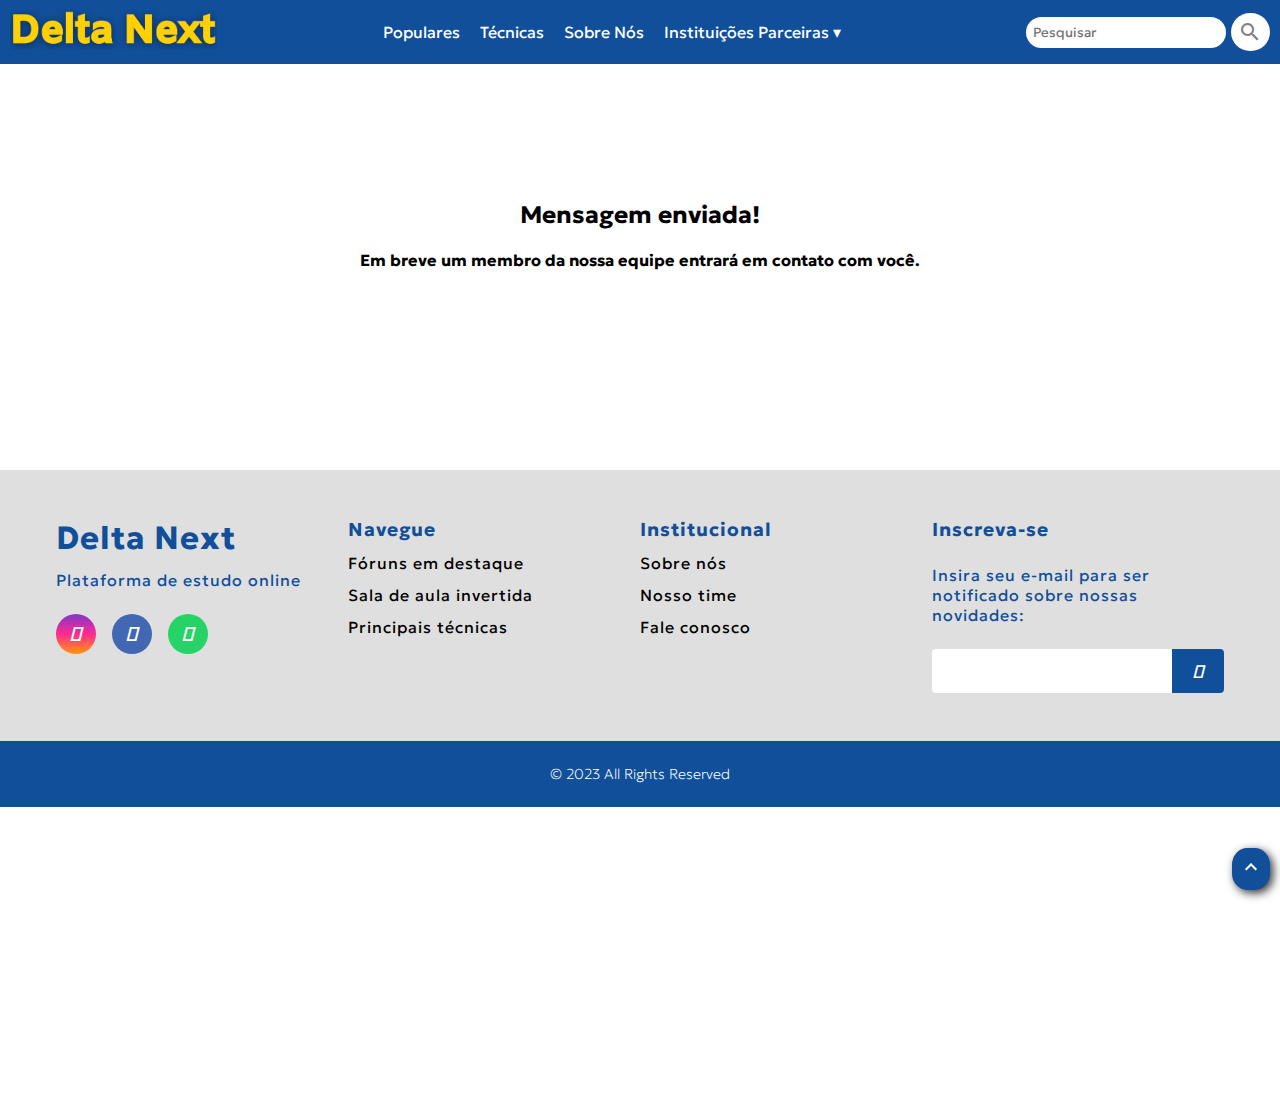
<file: faleconosco-enviado.html>
<!DOCTYPE html>
<html lang="pt-br">

    <head>
        <meta charset="UTF-8">
        <meta http-equiv="X-UA-Compatible" content="IE=edge">
        <meta name="viewport" content="width=device-width, initial-scale= 1.0">
        <!--conexao com o css externo-->
        <link href="style.css" rel="stylesheet">
        <!--conexao do bootstrap-->
        <link href="https://cdn.jsdelivr.net/npm/bootstrap@5.3.0-alpha3/dist/css/bootstrap.min.css" rel="stylesheet"
            integrity="sha384-KK94CHFLLe+nY2dmCWGMq91rCGa5gtU4mk92HdvYe+M/SXH301p5ILy+dN9+nJOZ" crossorigin="anonymous">
        <script src="https://cdn.jsdelivr.net/npm/bootstrap@5.3.0-alpha3/dist/js/bootstrap.bundle.min.js"
            integrity="sha384-ENjdO4Dr2bkBIFxQpeoTz1HIcje39Wm4jDKdf19U8gI4ddQ3GYNS7NTKfAdVQSZe"
            crossorigin="anonymous"></script>
        <!--conexao do google fonts-->
        <link rel="preconnect" href="https://fonts.googleapis.com">
        <link rel="preconnect" href="https://fonts.gstatic.com" crossorigin>
        <link href="https://fonts.googleapis.com/css2?family=Poppins:wght@300&display=swap" rel="stylesheet">
        <link rel="stylesheet" href="https://fonts.googleapis.com/css?family=Material+Icons">
        <link rel="stylesheet" href="https://fonts.googleapis.com/css2?family=Material+Symbols+Outlined:opsz,wght,FILL,GRAD@48,400,0,0" />

        <link rel="preconnect" href="https://fonts.googleapis.com">
        <link rel="preconnect" href="https://fonts.gstatic.com" crossorigin>
        <link href="https://fonts.googleapis.com/css2?family=Geologica:wght@700&display=swap" rel="stylesheet">

        <link href="https://fonts.googleapis.com/css2?family=Geologica:wght@200&display=swap" rel="stylesheet">
        <!--logo icon do site-->
        <link rel="icon" href="imagens/favicon.ico" type="image/x-icon">

        <link rel="stylesheet" href="https://cdnjs.cloudflare.com/ajax/libs/font-awesome/5.15.2/css/all.min.css"/>
        <meta name="viewport" content="width=device-width, initial-scale=1.0">

        <!--footer-->
        <link rel="stylesheet" href="https://cdnjs.cloudflare.com/ajax/libs/font-awesome/6.4.0/css/all.min.css" integrity="sha512-iecdLmaskl7CVkqkXNQ/ZH/XLlvWZOJyj7Yy7tcenmpD1ypASozpmT/E0iPtmFIB46ZmdtAc9eNBvH0H/ZpiBw==" crossorigin="anonymous" referrerpolicy="no-referrer" />

        <title>Deltanext | Fale Conosco</title>
    </head>

    <body style="font-family: 'Poppins', serif; min-height: 100vh; min-width: 100%;">

        <header> 
            <!--navbar-->
            <nav>
                <a href="index.html">
                    <div class="logo">
                        <img src="imagens/logodeltanext.png" alt="Logomarca do Delta Next">
                    </div>
                </a>

                <ul class="navigation">
                    <li><a href="index.html#destaque-cursos">Populares</a></li>
                    <li><a href="index.html#todos-os-metodos">Técnicas</a></li>
                    <li><a href="index.html#sobre-nos">Sobre Nós</a></li>
                    <li class="dropdown">
                        <a href="#">Instituições Parceiras &#9662;</a>
                        <ul class="dropdown-content">
                            <li><a href="#">Unipê</a></li>
                            <li><a href="#">Uniesp</a></li>
                            <li><a href="#">Estácio</a></li>
                        </ul>
                    </li>
                </ul>

                <div class="search">
                    <input type="text" placeholder="Pesquisar">
                    <button type="submit"><span class="material-icons">search</span></button>
                </div>
            </nav>
        </header>

        <div id="faleconosco-enviado">
            <h2>Mensagem enviada!</h2><br>
            <h4>Em breve um membro da nossa equipe entrará em contato com você.</h4>
        </div>

        <!--vlibras-->
        <div vw class="enabled">
            <div vw-access-button class="active"></div>
            <div vw-plugin-wrapper>
                <div class="vw-plugin-top-wrapper"></div>
            </div>
        </div>
        <script src="https://vlibras.gov.br/app/vlibras-plugin.js"></script>
        <script>
            new window.VLibras.Widget('https://vlibras.gov.br/app');
        </script>

        <!--rodape-->
        <footer>
            <div id="footer_content">
                <div id="footer_contacts">
                    <h1>Delta Next</h1>
                    <p>
                        Plataforma de estudo online
                    </p>
                    <div id="footer_social_media">
                        <a href="https://www.instagram.com/" target="_blank" class="footer-link" id="instagram">
                            <i class="fa-brands fa-instagram"></i>
                        </a>
                        <a href="https://pt-br.facebook.com/" target="_blank" class="footer-link" id="facebook">
                            <i class="fa-brands fa-facebook-f"></i>
                        </a>
                        <a href="https://www.whatsapp.com/?lang=pt_br" target="_blank" class="footer-link" id="whatsapp">
                            <i class="fa-brands fa-whatsapp"></i>
                        </a>
                    </div>
                </div>
                <ul class="footer-list">
                    <li><h3>Navegue</h3></li>
                    <li><a href="index.html#destaque-cursos" class="footer-link">Fóruns em destaque</a></li>
                    <li><a href="index.html#segundo-paragrafo" class="footer-link">Sala de aula invertida</a></li>
                    <li><a href="index.html#todos-os-metodos" class="footer-link">Principais técnicas</a></li>
                </ul>
                <ul class="footer-list">
                    <li><h3>Institucional</h3></li>
                    <li><a href="index.html#sobre-nos" class="footer-link">Sobre nós</a></li>
                    <li><a href="index.html#nosso-time" class="footer-link">Nosso time</a></li>
                    <li><a href="faleconosco.html" target="_blank" class="footer-link">Fale conosco</a></li>
                </ul>
                <div id="footer_subscribe">
                    <h3>Inscreva-se</h3>
                    <p>
                        Insira seu e-mail para ser notificado sobre nossas novidades:
                    </p>
                    <div id="input_group">
                        <input type="email" id="email">
                        <button>
                            <i class="fa-regular fa-envelope"></i>
                        </button>
                    </div>
                </div>
            </div>

            <!--botao de topo da pagina-->
            <a id="link-botao-topo" href="#"><span class="material-symbols-outlined">keyboard_arrow_up</span></a>

            <div id="footer_copyright">
            &#169
            2023 All Rights Reserved
            </div>
        </footer>

    </body>
</html>
</file>
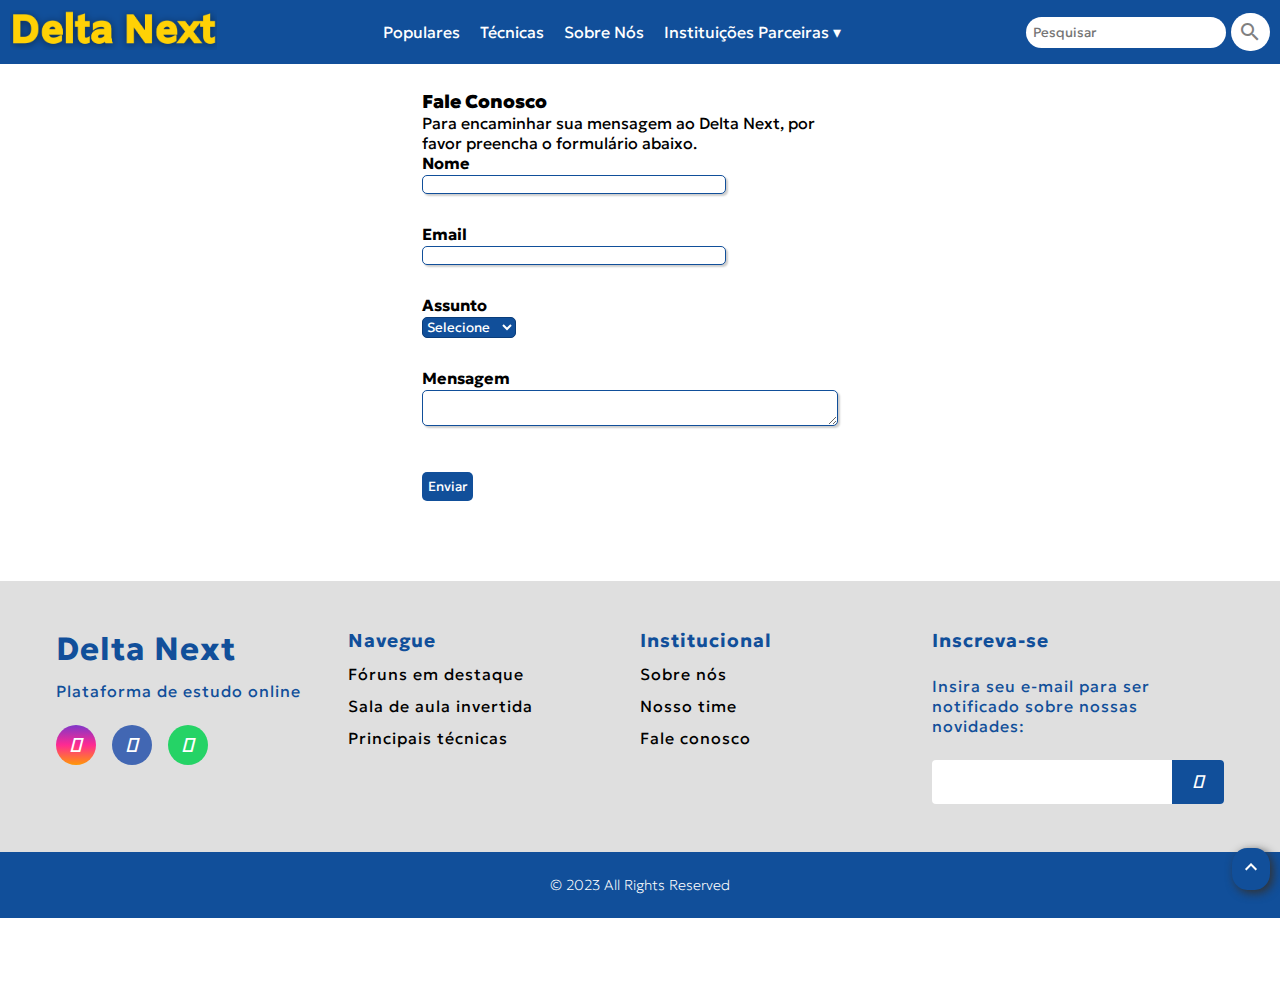
<file: faleconosco.html>
<!DOCTYPE html>
<html lang="pt-br">

    <head>
        <meta charset="UTF-8">
        <meta http-equiv="X-UA-Compatible" content="IE=edge">
        <meta name="viewport" content="width=device-width, initial-scale= 1.0">
        <!--conexao com o css externo-->
        <link href="style.css" rel="stylesheet">
        <!--conexao do bootstrap-->
        <link href="https://cdn.jsdelivr.net/npm/bootstrap@5.3.0-alpha3/dist/css/bootstrap.min.css" rel="stylesheet"
            integrity="sha384-KK94CHFLLe+nY2dmCWGMq91rCGa5gtU4mk92HdvYe+M/SXH301p5ILy+dN9+nJOZ" crossorigin="anonymous">
        <script src="https://cdn.jsdelivr.net/npm/bootstrap@5.3.0-alpha3/dist/js/bootstrap.bundle.min.js"
            integrity="sha384-ENjdO4Dr2bkBIFxQpeoTz1HIcje39Wm4jDKdf19U8gI4ddQ3GYNS7NTKfAdVQSZe"
            crossorigin="anonymous"></script>
        <!--conexao do google fonts-->
        <link rel="preconnect" href="https://fonts.googleapis.com">
        <link rel="preconnect" href="https://fonts.gstatic.com" crossorigin>
        <link href="https://fonts.googleapis.com/css2?family=Poppins:wght@300&display=swap" rel="stylesheet">
        <link rel="stylesheet" href="https://fonts.googleapis.com/css?family=Material+Icons">
        <link rel="stylesheet" href="https://fonts.googleapis.com/css2?family=Material+Symbols+Outlined:opsz,wght,FILL,GRAD@48,400,0,0" />

        <link rel="preconnect" href="https://fonts.googleapis.com">
        <link rel="preconnect" href="https://fonts.gstatic.com" crossorigin>
        <link href="https://fonts.googleapis.com/css2?family=Geologica:wght@700&display=swap" rel="stylesheet">

        <link href="https://fonts.googleapis.com/css2?family=Geologica:wght@200&display=swap" rel="stylesheet">
        <!--logo icon do site-->
        <link rel="icon" href="imagens/favicon.ico" type="image/x-icon">

        <link rel="stylesheet" href="https://cdnjs.cloudflare.com/ajax/libs/font-awesome/5.15.2/css/all.min.css"/>
        <meta name="viewport" content="width=device-width, initial-scale=1.0">

        <!--footer-->
        <link rel="stylesheet" href="https://cdnjs.cloudflare.com/ajax/libs/font-awesome/6.4.0/css/all.min.css" integrity="sha512-iecdLmaskl7CVkqkXNQ/ZH/XLlvWZOJyj7Yy7tcenmpD1ypASozpmT/E0iPtmFIB46ZmdtAc9eNBvH0H/ZpiBw==" crossorigin="anonymous" referrerpolicy="no-referrer" />

        <title>Deltanext | Fale Conosco</title>
    </head>

    <body style="font-family: 'Poppins', serif; min-height: 100vh; min-width: 100%;">
        
        <header> 
            <!--navbar-->
            <nav>
                <a href="index.html">
                    <div class="logo">
                        <img src="imagens/logodeltanext.png" alt="Logomarca do Delta Next">
                    </div>
                </a>
            
                <ul class="navigation">
                    <li><a href="index.html#destaque-cursos">Populares</a></li>
                    <li><a href="index.html#todos-os-metodos">Técnicas</a></li>
                    <li><a href="index.html#sobre-nos">Sobre Nós</a></li>
                    <li class="dropdown">
                        <a href="#">Instituições Parceiras &#9662;</a>
                        <ul class="dropdown-content">
                            <li><a href="#">Unipê</a></li>
                            <li><a href="#">Uniesp</a></li>
                            <li><a href="#">Estácio</a></li>
                        </ul>
                    </li>
                </ul>
            
                <div class="search">
                    <input type="text" placeholder="Pesquisar">
                    <button type="submit"><span class="material-icons">search</span></button>
                </div>
            </nav>
        </header>

        <div>
            <form id="form-faleconosco" method="get" action="faleconosco-enviado.html">
                <h3><b>Fale Conosco</b></h3>
                <p>
                    Para encaminhar sua mensagem ao Delta Next, por favor preencha o formulário abaixo.
                </p>
                
                <div class="campo-faleconosco">
                    <label><strong>Nome</strong></label>
                    <input type="text" name="nome" required>
                </div>
                
                <div class="campo-faleconosco">
                    <label><strong>Email</strong></label>
                    <input type="email" name="email" required>
                </div>
                
                <div class="campo-faleconosco">
                    <label><strong>Assunto</strong></label>
                    <select name="select">
                        <option selected disabled value="">Selecione</option>
                        <option value="valor1">Elogio</option>
                        <option value="valor2">Crítica</option>
                        <option value="valor3">Sugestão</option>
                        <option value="valor4">Dúvida</option>
                        <option value="valor5">Certificado</option>
                    </select>
                </div>
                
                <div class="campo-faleconosco">
                    <label><strong>Mensagem</strong></label>
                    <textarea name="mensagem" id="mensagem-faleconosco" required></textarea>
                </div>
                <button id="botao-faleconosco" type="submit">Enviar</button>
            </form>
        </div>
    
        <!--vlibras-->
        <div vw class="enabled">
            <div vw-access-button class="active"></div>
            <div vw-plugin-wrapper>
                <div class="vw-plugin-top-wrapper"></div>
            </div>
        </div>
        <script src="https://vlibras.gov.br/app/vlibras-plugin.js"></script>
        <script>
            new window.VLibras.Widget('https://vlibras.gov.br/app');
        </script>
        
        <!--rodape-->
        <footer>
            <div id="footer_content">
                <div id="footer_contacts">
                    <h1>Delta Next</h1>
                    <p>
                        Plataforma de estudo online
                    </p>
                    <div id="footer_social_media">
                        <a href="https://www.instagram.com/" target="_blank" class="footer-link" id="instagram">
                            <i class="fa-brands fa-instagram"></i>
                        </a>
                        <a href="https://pt-br.facebook.com/" target="_blank" class="footer-link" id="facebook">
                            <i class="fa-brands fa-facebook-f"></i>
                        </a>
                        <a href="https://www.whatsapp.com/?lang=pt_br" target="_blank" class="footer-link" id="whatsapp">
                            <i class="fa-brands fa-whatsapp"></i>
                        </a>
                    </div>
                </div>
                <ul class="footer-list">
                    <li><h3>Navegue</h3></li>
                    <li><a href="index.html#destaque-cursos" class="footer-link">Fóruns em destaque</a></li>
                    <li><a href="index.html#segundo-paragrafo" class="footer-link">Sala de aula invertida</a></li>
                    <li><a href="index.html#todos-os-metodos" class="footer-link">Principais técnicas</a></li>
                </ul>
                <ul class="footer-list">
                    <li><h3>Institucional</h3></li>
                    <li><a href="index.html#sobre-nos" class="footer-link">Sobre nós</a></li>
                    <li><a href="index.html#nosso-time" class="footer-link">Nosso time</a></li>
                    <li><a href="faleconosco.html" class="footer-link">Fale conosco</a></li>
                </ul>
                <div id="footer_subscribe">
                    <h3>Inscreva-se</h3>
                    <p>
                        Insira seu e-mail para ser notificado sobre nossas novidades:
                    </p>
                    <div id="input_group">
                        <input type="email" id="email">
                        <button>
                            <i class="fa-regular fa-envelope"></i>
                        </button>
                    </div>
                </div>
            </div>
            
            <!--botao de topo da pagina-->
            <a id="link-botao-topo" href="#"><span class="material-symbols-outlined">keyboard_arrow_up</span></a>
            
            <div id="footer_copyright">
            &#169
            2023 All Rights Reserved
            </div>
        </footer>
        
    </body>
</html>
</file>
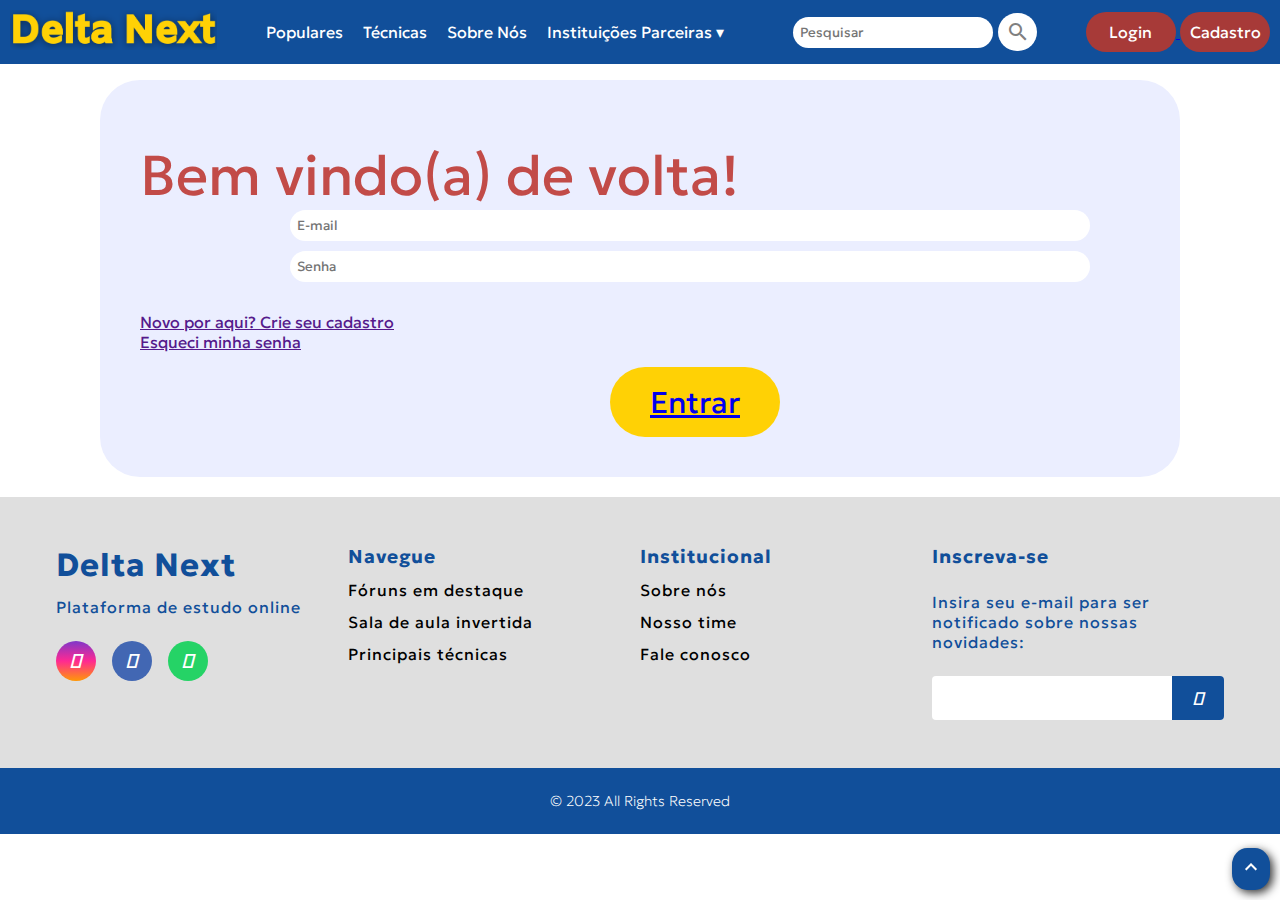
<file: login.html>
<!DOCTYPE html>
<html lang="pt-br">

    <head>
        <meta charset="UTF-8">
        <meta http-equiv="X-UA-Compatible" content="IE=edge">
        <meta name="viewport" content="width=device-width, initial-scale= 1.0">
        <!--conexao com o css externo-->
        <link href="style.css" rel="stylesheet">
        <!--conexao do bootstrap-->
        <link href="https://cdn.jsdelivr.net/npm/bootstrap@5.3.0-alpha3/dist/css/bootstrap.min.css" rel="stylesheet"
            integrity="sha384-KK94CHFLLe+nY2dmCWGMq91rCGa5gtU4mk92HdvYe+M/SXH301p5ILy+dN9+nJOZ" crossorigin="anonymous">
        <script src="https://cdn.jsdelivr.net/npm/bootstrap@5.3.0-alpha3/dist/js/bootstrap.bundle.min.js"
            integrity="sha384-ENjdO4Dr2bkBIFxQpeoTz1HIcje39Wm4jDKdf19U8gI4ddQ3GYNS7NTKfAdVQSZe"
            crossorigin="anonymous"></script>
        <!--conexao do google fonts-->
        <link rel="preconnect" href="https://fonts.googleapis.com">
        <link rel="preconnect" href="https://fonts.gstatic.com" crossorigin>
        <link href="https://fonts.googleapis.com/css2?family=Lato:wght@700&display=swap" rel="stylesheet">

        <link rel="preconnect" href="https://fonts.googleapis.com">
        <link rel="preconnect" href="https://fonts.gstatic.com" crossorigin>
        <link href="https://fonts.googleapis.com/css2?family=Poppins:wght@300&display=swap" rel="stylesheet">
        <link rel="stylesheet" href="https://fonts.googleapis.com/css?family=Material+Icons">
        <link rel="stylesheet"
            href="https://fonts.googleapis.com/css2?family=Material+Symbols+Outlined:opsz,wght,FILL,GRAD@48,400,0,0" />

        <link rel="preconnect" href="https://fonts.googleapis.com">
        <link rel="preconnect" href="https://fonts.gstatic.com" crossorigin>
        <link href="https://fonts.googleapis.com/css2?family=Geologica:wght@700&display=swap" rel="stylesheet">

        <link href="https://fonts.googleapis.com/css2?family=Geologica:wght@200&display=swap" rel="stylesheet">
        <!--logo icon do site-->
        <link rel="icon" href="imagens/favicon.ico" type="image/x-icon">

        <link rel="stylesheet" href="https://cdnjs.cloudflare.com/ajax/libs/font-awesome/5.15.2/css/all.min.css" />
        <meta name="viewport" content="width=device-width, initial-scale=1.0">

        <!--footer-->
        <link rel="stylesheet" href="https://cdnjs.cloudflare.com/ajax/libs/font-awesome/6.4.0/css/all.min.css"
            integrity="sha512-iecdLmaskl7CVkqkXNQ/ZH/XLlvWZOJyj7Yy7tcenmpD1ypASozpmT/E0iPtmFIB46ZmdtAc9eNBvH0H/ZpiBw=="
            crossorigin="anonymous" referrerpolicy="no-referrer" />

        <title>Deltanext | Login</title>
    </head>

        <header>
            <!--navbar-->
            <nav>
                <a href="index.html">
                    <div class="logo">
                        <img src="imagens/logodeltanext.png" alt="Logomarca do Delta Next">
                    </div>
                </a>

                <ul class="navigation">
                    <li><a href="#destaque-cursos">Populares</a></li>
                    <li><a href="#todos-os-metodos">Técnicas</a></li>
                    <li><a href="index.html#sobre-nos">Sobre Nós</a></li>
                    <li class="dropdown">
                        <a href="#">Instituições Parceiras &#9662;</a>
                        <ul class="dropdown-content">
                            <li><a href="#">Unipê</a></li>
                            <li><a href="#">Uniesp</a></li>
                            <li><a href="#">Estácio</a></li>
                        </ul>
                    </li>
                </ul>

                <div class="search">
                    <input type="text" placeholder="Pesquisar">
                    <button type="submit"><span class="material-icons">search</span></button>
                </div>
                <div class="buttons">
                    <a href="login.html"><button>Login</button> </a> 
                    <a href="novasessao.html"><button>Cadastro</button></a>
                </div>
            </nav>
        </header>

        <br>
        <div class="bloco-login">
            <br>
            <p class="boas-vindas">Bem vindo(a) de volta!</p>
            <input type="email" class="email"  id="exampleDropdownFormEmail1"  placeholder="E-mail">
                
            <div class="mb-3">
                <input type="password" class="senha" id="exampleDropdownFormPassword1" placeholder="Senha">
            </div>
            <div class="esqueci-a-senha">
                <a href><p>Novo por aqui? Crie seu cadastro</p></a>
                <a href><p>Esqueci minha senha</p></a>
            </div>
            <button type="submit" class="botao-submit"><a href="perfil-usuario.html">Entrar</a></button>
        </div>

        <!--vlibras-->
        <div vw class="enabled">
            <div vw-access-button class="active"></div>
            <div vw-plugin-wrapper>
                <div class="vw-plugin-top-wrapper"></div>
            </div>
        </div>
        <script src="https://vlibras.gov.br/app/vlibras-plugin.js"></script>
        <script>
            new window.VLibras.Widget('https://vlibras.gov.br/app');
        </script>

        <br>
    
        <!--rodape-->
        <footer>
            <div id="footer_content">
                <div id="footer_contacts">
                    <h1>Delta Next</h1>
                    <p>
                        Plataforma de estudo online
                    </p>
                    <div id="footer_social_media">
                        <a href="https://www.instagram.com/" target="_blank" class="footer-link" id="instagram">
                            <i class="fa-brands fa-instagram"></i>
                        </a>
                        <a href="https://pt-br.facebook.com/" target="_blank" class="footer-link" id="facebook">
                            <i class="fa-brands fa-facebook-f"></i>
                        </a>
                        <a href="https://www.whatsapp.com/?lang=pt_br" target="_blank" class="footer-link" id="whatsapp">
                            <i class="fa-brands fa-whatsapp"></i>
                        </a>
                    </div>
                </div>
                <ul class="footer-list">
                    <li>
                        <h3>Navegue</h3>
                    </li>
                    <li><a href="#destaque-cursos" class="footer-link">Fóruns em destaque</a></li>
                    <li><a href="index.html#segundo-paragrafo" class="footer-link">Sala de aula invertida</a></li>
                    <li><a href="#todos-os-metodos" class="footer-link">Principais técnicas</a></li>
                </ul>
                <ul class="footer-list">
                    <li>
                        <h3>Institucional</h3>
                    </li>
                    <li><a href="index.html#sobre-nos" class="footer-link">Sobre nós</a></li>
                    <li><a href="index.html#nosso-time" class="footer-link">Nosso time</a></li>
                    <li><a href="faleconosco.html" target="_blank" class="footer-link">Fale conosco</a></li>
                </ul>
                <div id="footer_subscribe">
                    <h3>Inscreva-se</h3>
                    <p>
                        Insira seu e-mail para ser notificado sobre nossas novidades:
                    </p>
                    <div id="input_group">
                        <input type="email" id="email">
                        <button>
                            <i class="fa-regular fa-envelope"></i>
                        </button>
                    </div>
                </div>
            </div>

            <!--botao de topo da pagina-->
            <a id="link-botao-topo" href="#"><span class="material-symbols-outlined">keyboard_arrow_up</span></a>

            <div id="footer_copyright">
                &#169
                2023 All Rights Reserved
            </div>
        </footer>

    </body>
</html>
</file>
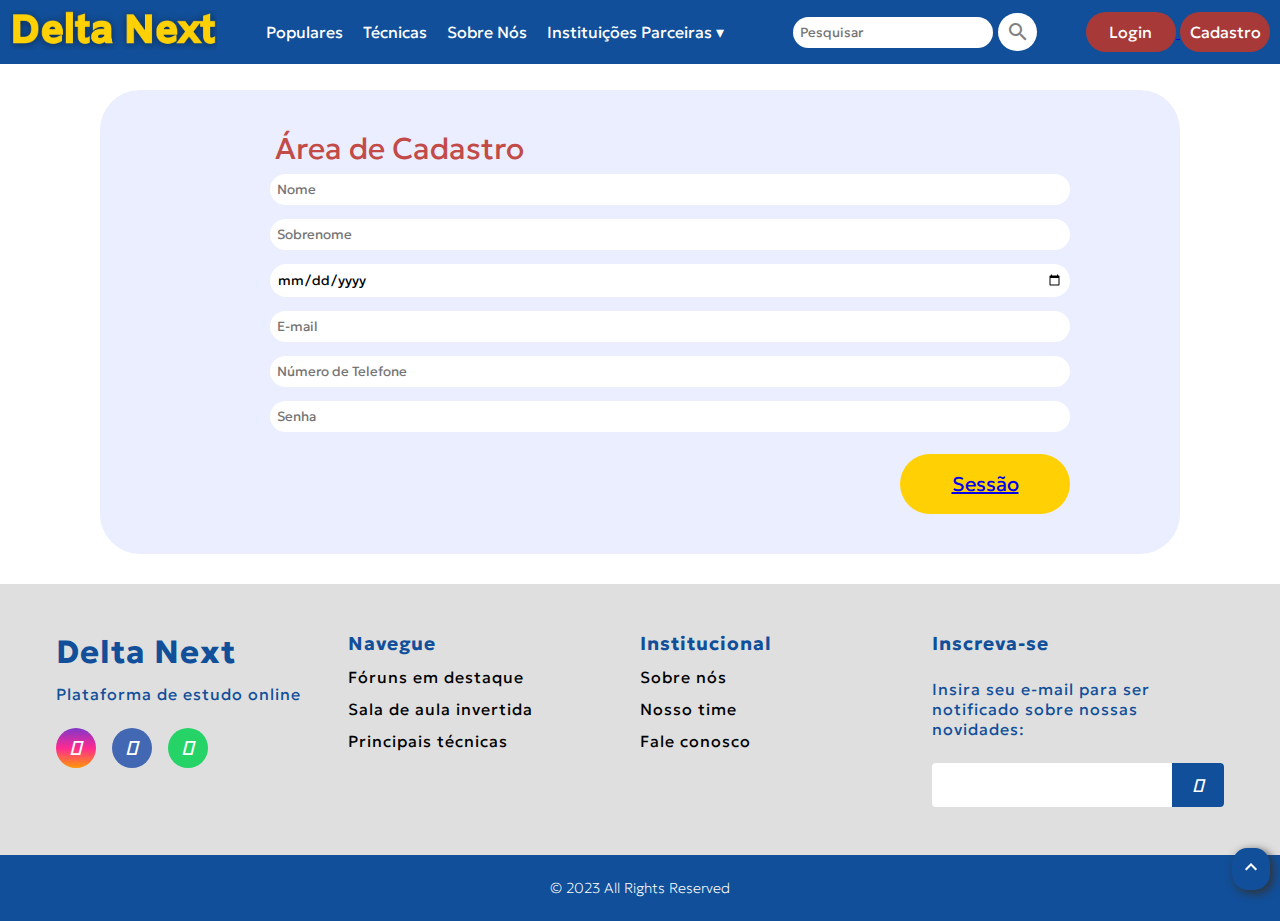
<file: novasessao.html>
<!DOCTYPE html>
<html lang="pt-br">

    <head>
        <meta charset="UTF-8">
        <meta http-equiv="X-UA-Compatible" content="IE=edge">
        <meta name="viewport" content="width=device-width, initial-scale= 1.0">
        <!--conexao com o css externo-->
        <link href="style.css" rel="stylesheet">
        <!--conexao do bootstrap-->
        <link href="https://cdn.jsdelivr.net/npm/bootstrap@5.3.0-alpha3/dist/css/bootstrap.min.css" rel="stylesheet"
            integrity="sha384-KK94CHFLLe+nY2dmCWGMq91rCGa5gtU4mk92HdvYe+M/SXH301p5ILy+dN9+nJOZ" crossorigin="anonymous">
        <script src="https://cdn.jsdelivr.net/npm/bootstrap@5.3.0-alpha3/dist/js/bootstrap.bundle.min.js"
            integrity="sha384-ENjdO4Dr2bkBIFxQpeoTz1HIcje39Wm4jDKdf19U8gI4ddQ3GYNS7NTKfAdVQSZe"
            crossorigin="anonymous"></script>
        <!--conexao do google fonts-->
        <link rel="preconnect" href="https://fonts.googleapis.com">
        <link rel="preconnect" href="https://fonts.gstatic.com" crossorigin>
        <link href="https://fonts.googleapis.com/css2?family=Lato:wght@700&display=swap" rel="stylesheet">

        <link rel="preconnect" href="https://fonts.googleapis.com">
        <link rel="preconnect" href="https://fonts.gstatic.com" crossorigin>
        <link href="https://fonts.googleapis.com/css2?family=Poppins:wght@300&display=swap" rel="stylesheet">
        <link rel="stylesheet" href="https://fonts.googleapis.com/css?family=Material+Icons">
        <link rel="stylesheet"
            href="https://fonts.googleapis.com/css2?family=Material+Symbols+Outlined:opsz,wght,FILL,GRAD@48,400,0,0" />

        <link rel="preconnect" href="https://fonts.googleapis.com">
        <link rel="preconnect" href="https://fonts.gstatic.com" crossorigin>
        <link href="https://fonts.googleapis.com/css2?family=Geologica:wght@700&display=swap" rel="stylesheet">

        <link href="https://fonts.googleapis.com/css2?family=Geologica:wght@200&display=swap" rel="stylesheet">
        <!--logo icon do site-->
        <link rel="icon" href="imagens/favicon.ico" type="image/x-icon">

        <link rel="stylesheet" href="https://cdnjs.cloudflare.com/ajax/libs/font-awesome/5.15.2/css/all.min.css" />
        <meta name="viewport" content="width=device-width, initial-scale=1.0">

        <!--footer-->
        <link rel="stylesheet" href="https://cdnjs.cloudflare.com/ajax/libs/font-awesome/6.4.0/css/all.min.css"
            integrity="sha512-iecdLmaskl7CVkqkXNQ/ZH/XLlvWZOJyj7Yy7tcenmpD1ypASozpmT/E0iPtmFIB46ZmdtAc9eNBvH0H/ZpiBw=="
            crossorigin="anonymous" referrerpolicy="no-referrer" />

        <title>Deltanext | Cadastro</title>
    </head>

        <header>
            <!--navbar-->
            <nav>
                <a href="index.html">
                    <div class="logo">
                        <img src="imagens/logodeltanext.png" alt="Logomarca do Delta Next">
                    </div>
                </a>

                <ul class="navigation">
                    <li><a href="#destaque-cursos">Populares</a></li>
                    <li><a href="#todos-os-metodos">Técnicas</a></li>
                    <li><a href="index.html#sobre-nos">Sobre Nós</a></li>
                    <li class="dropdown">
                        <a href="#">Instituições Parceiras &#9662;</a>
                        <ul class="dropdown-content">
                            <li><a href="#">Unipê</a></li>
                            <li><a href="#">Uniesp</a></li>
                            <li><a href="#">Estácio</a></li>
                        </ul>
                    </li>
                </ul>

                <div class="search">
                    <input type="text" placeholder="Pesquisar">
                    <button type="submit"><span class="material-icons">search</span></button>
                </div>
                <div class="buttons">
                    <a href="login.html"><button>Login</button> </a> 
                    <a href="novasessao.html"><button>Cadastro</button></a>
                </div>
            </nav>
        </header>

        <div class="vamos-nos-conhecer">
            <p class="titulo-cadastro">Área de Cadastro</p>
            <input type="text" class="nome" placeholder="Nome">
            <input type="text" class="sobrenome" placeholder="Sobrenome">
            <input type="date" class="nascimento" placeholder="Data de Nascimento">
            <input type="email" class="email2" placeholder="E-mail">
            <input type="text" class="telefone" placeholder="Número de Telefone">
            <input type="password" class="senha2" placeholder="Senha">
            <button type="submit" class="botao-cadastro"><a href="perfil-usuario.html">Sessão</button></a>
        </div>
            
        <!--vlibras-->
        <div vw class="enabled">
            <div vw-access-button class="active"></div>
            <div vw-plugin-wrapper>
                <div class="vw-plugin-top-wrapper"></div>
            </div>
        </div>
        <script src="https://vlibras.gov.br/app/vlibras-plugin.js"></script>
        <script>
            new window.VLibras.Widget('https://vlibras.gov.br/app');
        </script>

        <!--rodape-->
        <footer>
            <div id="footer_content">
                <div id="footer_contacts">
                    <h1>Delta Next</h1>
                    <p>
                        Plataforma de estudo online
                    </p>
                    <div id="footer_social_media">
                        <a href="https://www.instagram.com/" target="_blank" class="footer-link" id="instagram">
                            <i class="fa-brands fa-instagram"></i>
                        </a>
                        <a href="https://pt-br.facebook.com/" target="_blank" class="footer-link" id="facebook">
                            <i class="fa-brands fa-facebook-f"></i>
                        </a>
                        <a href="https://www.whatsapp.com/?lang=pt_br" target="_blank" class="footer-link" id="whatsapp">
                            <i class="fa-brands fa-whatsapp"></i>
                        </a>
                    </div>
                </div>
                <ul class="footer-list">
                    <li>
                        <h3>Navegue</h3>
                    </li>
                    <li><a href="#destaque-cursos" class="footer-link">Fóruns em destaque</a></li>
                    <li><a href="index.html#segundo-paragrafo" class="footer-link">Sala de aula invertida</a></li>
                    <li><a href="#todos-os-metodos" class="footer-link">Principais técnicas</a></li>
                </ul>
                <ul class="footer-list">
                    <li>
                        <h3>Institucional</h3>
                    </li>
                    <li><a href="index.html#sobre-nos" class="footer-link">Sobre nós</a></li>
                    <li><a href="index.html#nosso-time" class="footer-link">Nosso time</a></li>
                    <li><a href="faleconosco.html" target="_blank" class="footer-link">Fale conosco</a></li>
                </ul>
                <div id="footer_subscribe">
                    <h3>Inscreva-se</h3>
                    <p>
                        Insira seu e-mail para ser notificado sobre nossas novidades:
                    </p>
                    <div id="input_group">
                        <input type="email" id="email">
                        <button>
                            <i class="fa-regular fa-envelope"></i>
                        </button>
                    </div>
                </div>
            </div>

            <!--botao de topo da pagina-->
            <a id="link-botao-topo" href="#"><span class="material-symbols-outlined">keyboard_arrow_up</span></a>

            <div id="footer_copyright">
                &#169
                2023 All Rights Reserved
            </div>
        </footer>

    </body>
</html>
</file>
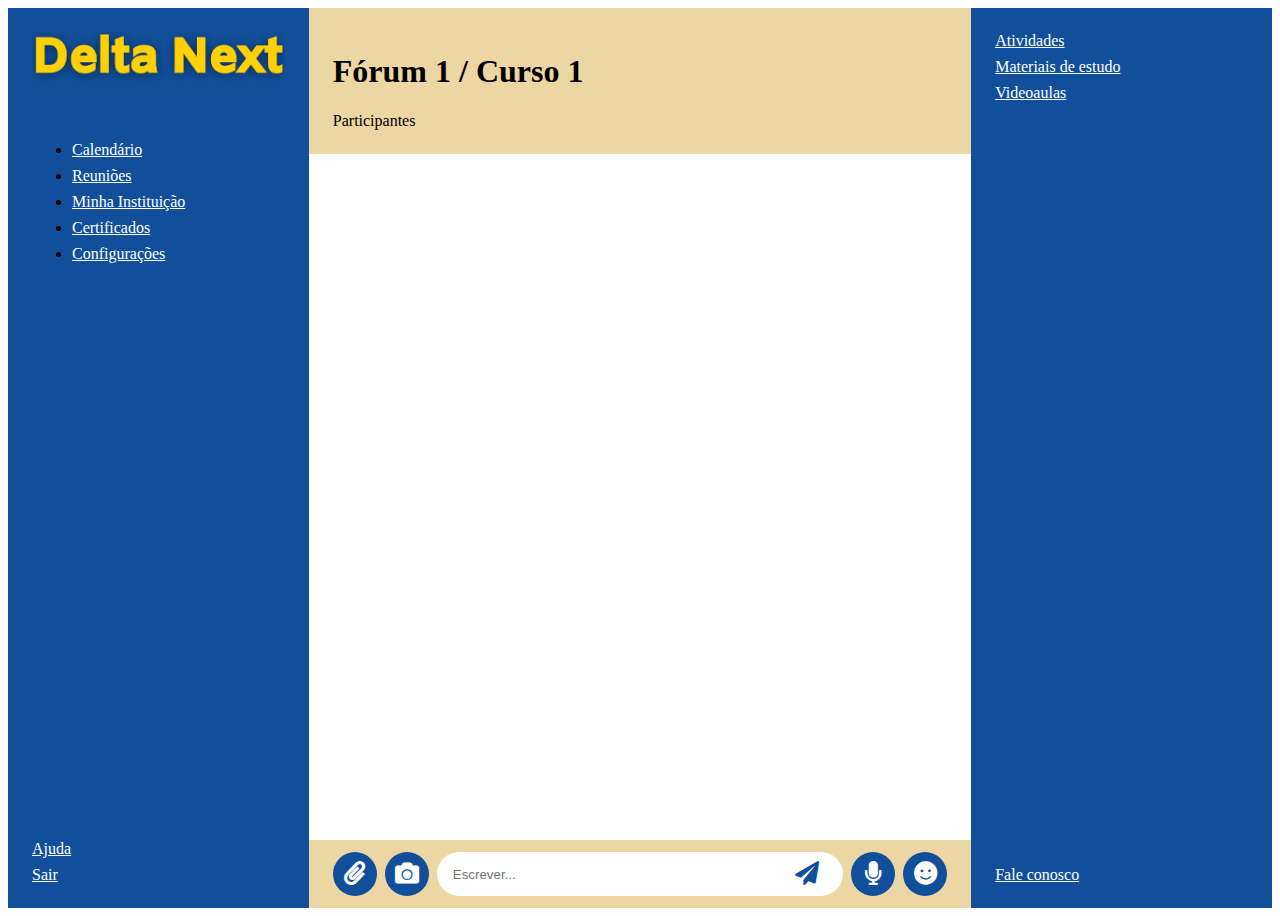
<file: perfil-usuario.html>
<!DOCTYPE html>
<html lang="pt-br">
  <head>
    <meta charset="UTF-8">
    <meta http-equiv="X-UA-Compatible" content="IE=edge">
    <meta name="viewport" content="width=device-width, initial-scale= 1.0">
    <!--conexao com o css externo-->
    <link href="profile.css" rel="stylesheet">
    <!--conexao do bootstrap-->
    <link
      href="https://cdn.jsdelivr.net/npm/bootstrap@5.3.0-alpha3/dist/css/bootstrap.min.css"
      rel="stylesheet"
      integrity="sha384-KK94CHFLLe+nY2dmCWGMq91rCGa5gtU4mk92HdvYe+M/SXH301p5ILy+dN9+nJOZ"
      crossorigin="anonymous">
    <script
      src="https://cdn.jsdelivr.net/npm/bootstrap@5.3.0-alpha3/dist/js/bootstrap.bundle.min.js"
      integrity="sha384-ENjdO4Dr2bkBIFxQpeoTz1HIcje39Wm4jDKdf19U8gI4ddQ3GYNS7NTKfAdVQSZe"
      crossorigin="anonymous"
    ></script>
    <!--conexao do google fonts-->
    <link rel="preconnect" href="https://fonts.googleapis.com">
    <link rel="preconnect" href="https://fonts.gstatic.com" crossorigin>
    <link
      href="https://fonts.googleapis.com/css2?family=Lato:wght@700&display=swap"
      rel="stylesheet">

    <link rel="preconnect" href="https://fonts.googleapis.com">
    <link rel="preconnect" href="https://fonts.gstatic.com" crossorigin>
    <link
      href="https://fonts.googleapis.com/css2?family=Poppins:wght@300&display=swap"
      rel="stylesheet">
    <link
      rel="stylesheet"
      href="https://fonts.googleapis.com/css?family=Material+Icons">
    <link
      rel="stylesheet"
      href="https://fonts.googleapis.com/css2?family=Material+Symbols+Outlined:opsz,wght,FILL,GRAD@48,400,0,0">

    <link rel="preconnect" href="https://fonts.googleapis.com">
    <link rel="preconnect" href="https://fonts.gstatic.com" crossorigin>
    <link
      href="https://fonts.googleapis.com/css2?family=Geologica:wght@700&display=swap"
      rel="stylesheet">

    <link
      href="https://fonts.googleapis.com/css2?family=Geologica:wght@200&display=swap"
      rel="stylesheet">
    <!--logo icon do site-->
    <link rel="icon" href="imagens/favicon.ico" type="image/x-icon">
    

    <link
      rel="stylesheet"
      href="https://cdnjs.cloudflare.com/ajax/libs/font-awesome/5.15.2/css/all.min.css">
    <meta name="viewport" content="width=device-width, initial-scale=1.0">

    <!--footer-->
    <link
      rel="stylesheet"
      href="https://cdnjs.cloudflare.com/ajax/libs/font-awesome/6.4.0/css/all.min.css"
      integrity="sha512-iecdLmaskl7CVkqkXNQ/ZH/XLlvWZOJyj7Yy7tcenmpD1ypASozpmT/E0iPtmFIB46ZmdtAc9eNBvH0H/ZpiBw=="
      crossorigin="anonymous"
      referrerpolicy="no-referrer"/>

    <title>Deltanext | Perfil</title>
  </head>

  <body>
    <div class="side-panel">
      <a href="index.html">
        <img
          class="logo"
          src="imagens/logodeltanext.png"
          alt="Página inicial"
        />
      </a>
      <nav class="navigation">
        <ul class="list">
          <li><a href="#">Calendário</a></li>
          <li><a href="#">Reuniões</a></li>
          <li><a href="#">Minha Instituição</a></li>
          <li><a href="#">Certificados</a></li>
          <li><a href="#">Configurações</a></li>
        </ul>
      </nav>
      <div class="options">
        <a href="#">Ajuda</a>
        <a href="index.html">Sair</a>
      </div>
    </div>

    <main class="chat">
      <div class="chat-header">
        <h1>Fórum 1 / Curso 1</h1>
        <p>Participantes</p>
      </div>
      <div class="chat-content"></div>
      <div class="chat-controls">
        <button class="chat-button" aria-label="Anexar arquivo">
          <i class="fa fa-paperclip"></i>
        </button>
        <button class="chat-button" aria-label="Tirar foto">
          <i class="fa fa-camera"></i>
        </button>
        <div class="chat-input">
          <label for="input-field" class="sr-only">Mensagem</label>
          <input id="input-field" class="input-field" type="text" placeholder="Escrever..."/>
          <button class="send-button" aria-label="Enviar">
            <i class="fa fa-paper-plane"></i>
          </button>
        </div>
        <button class="chat-button" aria-label="Gravar áudio">
          <i class="fa fa-microphone"></i>
        </button>
        <button class="chat-button" aria-label="Emojis">
          <i class="fa fa-smile"></i>
        </button>
      </div>
    </main>

    <div class="side-panel">
      <div class="list">
        <a href="#">Atividades</a>
        <a href="#">Materiais de estudo</a>
        <a href="#">Videoaulas</a>
      </div>
      <div class="options">
        <a href="faleconosco.html">Fale conosco</a>
      </div>
    </div>

    <!--vlibras-->
    <div vw class="enabled">
      <div vw-access-button class="active"></div>
      <div vw-plugin-wrapper>
        <div class="vw-plugin-top-wrapper"></div>
      </div>
    </div>
    <script src="https://vlibras.gov.br/app/vlibras-plugin.js"></script>
    <script>
      new window.VLibras.Widget("https://vlibras.gov.br/app");
    </script>
  </body>
</html>
</file>
<file: style.css>
nav {
    background-color: #114F9A;
    display: flex;
    align-items: center;
    justify-content: space-between;
    padding: 0.625rem;
    position: absolute;
    width: 100%;
    top: 0;
    z-index: 100;
  }
  
  .logo img {
    height: 40px;
  }
  
  .navigation {
    list-style-type: none;
    display: flex;
    margin: 0;
    padding: 0;
  }
  
  .navigation li {
    margin-right: 1.25rem;
  }
  
  .navigation li a {
    text-decoration: none;
    color: #ffffff;
  }
  
  .navigation li a:hover {
    color: #FFD105;
  }
  
  .dropdown-content {
    display: none;
    position: absolute;
    background-color: #114F9A;
    min-width: 160px;
    box-shadow: 0px 8px 16px 0px rgba(0, 0, 0, 0.2);
    z-index: 1;
    color: #FFD105;
  }
  
  .dropdown-content li {
    padding: 0.75rem 1rem;
  }
  
  .dropdown:hover .dropdown-content {
    display: block;
  }
  
  .search {
    display: flex;
    align-items: center;
  }
  
  .search input {
    padding: 0.4375rem;
    width: 200px;
    border-radius: 200px;
    border: none;
  }
  
  .search button {
    padding: 0.200rem 0.350rem;
    background-color: white;
    color: grey;
    border: none;
    cursor: pointer;
    border-radius: 20px;
    vertical-align: middle;
    margin-left: 5px;
  }
  
  .material-icons {
    padding: 0.125rem;
    margin-top: 0.125rem;
  }
  
  .buttons button:hover {
    background-color: #d63232; 
    }

  .buttons button {
    padding: 0.3125rem 0.625rem;
    height: 40px;
    width: 90px;
    border-radius: 20px;
    background-color: #a73a38;
    color: rgb(255, 255, 255);
    border: none;
    cursor: pointer;
    font-size: medium;
  }
  

  @media (max-width: 600px) {
    .search {
      display: none;
    }
  
    .buttons button {
      display: none;
    }
  }
  
  .imagem-capa {
    margin-top: 60px;
  }
  
  
  #capa-frase1 {
    margin-top: -14.0625rem;
    display: flex;
    justify-content: center;
    align-items: center;
    text-shadow: 0.1875rem 0.1875rem 3.3125rem #797878;
    font-family: "Geologica", sans-serif;
    font-weight: 700;
    font-size: 3.75rem;
    color: #ffffff;
  }
  
  #capa-frase2 {
    margin-top: 0.375rem;
    display: flex;
    justify-content: center;
    align-items: center;
    margin-bottom: 9.375rem;
    text-shadow: 0.1875rem 0.1875rem 0.625rem #797878;
    font-family: "Geologica", sans-serif;
    font-weight: 200;
    font-size: 1.5rem;
    color: #ffffff;
  }
  
  
  .topico {
    font-family: "Geologica", sans-serif;
    font-weight: 700;
    font-size: 1.25rem;
    margin-left: 4.375rem;
    color: #114F9A;
    margin-top: 3.125rem;
  }
  
  body {
    margin: 0;
    padding: 0;
    overflow-x: hidden;
  }
  
  .grid-row {
    display: grid;
    grid-template-columns: repeat(auto-fit, minmax(250px, 1fr));
    grid-gap: 20px;
    margin: 20px 0;
  }
  
  .card-top img {
    display: flex;
    width: 100%;
  }
  
  .container2 {
    width: 90%;
    margin: auto;
  }
  
  .card2 {
    background: #fff;
    padding: 20px;
    border-radius: 20px;
    box-shadow: 2px 0px 10px rgb(0 0 0 / 20%);
  }
  
  .card-top {
    border-top-left-radius: 20px;
    border-top-right-radius: 20px;
    overflow: auto;
  }
  
  .card-info h2{
    font-weight:bold;
    font-family: 'Lato', sans-serif;
    font-size: 22px;
    margin: 10px 0 5px 0;;
    
  }
  
  .date {
    font-family: 'Poppins', serif;
    margin-bottom: 10px;
    color: #000000;
  }
  
  
  
  .excerpt {
    font-family: 'Poppins', serif;
    color: #585858;
  }
  
  .flex-row {
    display: flex;
    align-items: center;
    justify-content: space-between;
  }
  
  .card-bottom {
    margin-top: 20px;
  }
  
  .button {
    text-decoration: unset;
    font-weight: 600;
    text-transform: uppercase;
    color: #4e4e4e;
    width: 80px;
    text-align: center;
    font-size: 15px;
    line-height: 30px;
    border-radius: 5px;
    background: #f2f4f6;
  }
  
  .read-more {
    text-decoration: unset;
    color: #000;
    font-weight: 600;
  }
  
  .btn-sky {
  
    background: rgba(163, 168, 175, 0.251)
  }
  
  .topico-direita {
    font-family: "Geologica", sans-serif;
    font-weight: 700;
    font-size: 1.25rem;
    margin-left: 1.25rem;
    color: #114F9A;
    margin-bottom: 3.125rem;
  }
  
  .paragrafos {
    font-family: 'Poppins', serif;
    text-align: justify;
  }
  
  #container {
    display: flex;
    align-items: center;
    margin-top: 0.625rem;
    margin-left: 4.375rem;
  }
  
  #segundo-paragrafo {
    display: flex;
    align-items: center;
    margin-top: 1.250rem;
    margin-right: 4.375rem;
    margin-left: 4.375rem;
  }
  
  #sobre-sala-de-aula {
    font-family: 'Poppins', serif;
    margin-left: 1.25rem;
    text-align: justify;
    margin-top: 0.625rem;
  }
  
  .card {
    margin-top: 1.25rem;
    margin-left: 4.375rem;
  }
  
  /*fale conosco*/
  #form-faleconosco {
    margin-top: 7%;
    margin-bottom: 5%;
    margin-left: 33%;
    margin-right: 33%;
    justify-content: center;
  
  }
  
  input,
  select,
  textarea {
    border-radius: 5px;
  }
  
  .campo-faleconosco label {
    display: block;
    margin-bottom: 0.125rem;
  }
  
  .campo-faleconosco input[type="text"],
  .campo-faleconosco input[type="email"] {
    border: 1px solid #114F9A;
    box-shadow: 2px 2px 2px rgba(0, 0, 0, 0.2);
    display: block;
    margin-bottom: 1.875rem;
    width: 304px;
  }
  
  .campo-faleconosco select {
    border: 1px solid #0a3d7a;
    display: block;
    margin-bottom: 1.875rem;
    background-color: #114F9A;
    color: white;
  }
  
  .campo-faleconosco textarea {
    border: 1px solid #114F9A;
    box-shadow: 2px 2px 2px rgba(0, 0, 0, 0.2);
    display: block;
    margin-bottom: 1.875rem;
    width: 416px;
  }
  
  #botao-faleconosco {
    margin-top: 1rem;
    margin-bottom: 1rem;
    padding: 0.375rem;
    background-color: #114F9A;
    border: none;
    color: white;
    border-radius: 5px;
  }
  
  /*fale conosco - enviado*/
  #faleconosco-enviado {
    text-align: center;
    margin-top: 12.5rem;
    margin-bottom: 12.5rem;
    margin-left: 25%;
    margin-right: 25%;
  }
  
  /*metodos-tecnicas*/
  #todos-os-metodos{
    background-color: #eceaea;
    margin: 20px 50px 20px 50px;
    display: flex;
    flex-direction: column;
    border-radius: 35px;
    border: 2px solid red;
    border-color:#d6d6d6;
    box-shadow: 0 5px 10px rgba(0, 0, 0, 0.25);
  }
  .titulo-principais-metodos{
    font-family:"Geologica", sans-serif;
    font-weight: 700;
    font-size: 20px;
    margin-left: 70px;
    color: #114F9A;
    margin-top: 30px;
    margin-bottom: 30px;
  }
  .subtitulo-principais-metodos{
    font-family:"Geologica", sans-serif;
    font-weight: 700;
    font-size: 16px;
    color:#000000;
    margin-top: 10px;
    margin-bottom: 20px;
  }
  #tecnica-pomodoro, #metodo-robinson, #mapa-mental {
    margin-left: 140px;
    margin-bottom: 25px;
    background-color:#FFFCF3;
    width: 80%;
    padding: 10px 45px 10px 45px;
    border-radius: 25px;
    text-align: justify;
    overflow: auto;
    box-shadow: 0 5px 10px rgba(0, 0, 0, 0.25);
    transition: all 0.4s ease;
    border: 2px solid red;
    border-color:#E3C6B8;
  }
  .pomodoro:hover {
    transform: translateY(-15px);
    color: #0a3d7a;
  }
  .robinson:hover{
    transform: translateY(-15px);
    color: #0a3d7a;
  }
  .mapa-mental:hover{
    transform: translateY(-15px);
    color: #0a3d7a;
  }
  
  /*cards*/
  /* Google Font CDN Link */
  @import url('https://fonts.googleapis.com/css2?family=Poppins:wght@200;300;400;500;600;700&display=swap');
  
  * {
    margin: 0;
    padding: 0;
    box-sizing: border-box;
    font-family: "Geologica", sans-serif;
  }
  
  .meu-time {
    display: flex;
    align-items: center;
    justify-content: center;
  }
  
  ::selection {
    background: #114F9A;
    color: #fff;
  }
  
  .meu-time {
    width: 100%;
    overflow: auto;
    padding: 2.5rem 0;
  }
  
  .meu-time .main-card {
    display: flex;
    justify-content: space-evenly;
    width: 200%;
  }
  
  .meu-time .main-card .cards {
    display: flex;
    flex-wrap: wrap;
    margin: 0 0rem;
    justify-content: space-between;
  }
  
  .main-card .cards .card {
    background: #ffffff;
    border-radius: 12px;
    padding: 1.875rem;
    box-shadow: 0 5px 10px rgba(0, 0, 0, 0.25);
    transition: all 0.4s ease;
  }
  
  .main-card .cards .card:hover {
    transform: translateY(-15px);
  }
  
  .cards .card .content {
    width: 100%;
    display: flex;
    flex-direction: column;
    justify-content: center;
    align-items: center;
    text-align: center;
  }
  
  .cards .card .content .img {
    height: 130px;
    width: 130px;
    border-radius: 50%;
    padding: 0.1875rem;
    background: #114F9A;
    margin-bottom: 0.875rem;
  }
  
  .card .content .img img {
    height: 100%;
    width: 100%;
    border: 3px solid #ffffff;
    border-radius: 50%;
    object-fit: cover;
  }
  
  .card .content .name {
    font-size: 1.25rem;
    font-weight: 500;
  }
  
  .card .content .job {
    font-size: 1.25rem;
    color: #114F9A;
  }
  
  .card .content .media-icons {
    margin-top: 10px;
    display: flex;
  
  }
  
  #link-botao-topo {
    text-decoration: none;
    color: #ffffff;
    background-color: #114F9A;
    padding: 0.4375rem;
    position: fixed;
    right: 10px;
    bottom: 10px;
    box-shadow: 3px 3px 10px #333;
    border-radius: 40%;
  }
  
  .media-icons a {
    text-align: center;
    line-height: 33px;
    height: 35px;
    width: 35px;
    margin: 0 0.25rem;
    font-size: 0.875rem;
    color: #FFF;
    border-radius: 50%;
    border: 2px solid transparent;
    background: #114F9A;
    transition: all 0.3s ease;
  }
  
  .media-icons a:hover {
    color: #114F9A;
    background-color: #fff;
    border-color: #114F9A;
  }
  
  .container .button {
    width: 100%;
    display: flex;
    justify-content: center;
    margin: 1.25rem;
  }
  
  @media (max-width: 768px) {
    .main-card .cards .card {
      margin: 1.25rem 0 0.625rem 0;
      width: calc(100% / 2 - 10px);
    }
  }
  
  @media (max-width: 600px) {
    .main-card .cards .card {
      /* margin: 20px 0 10px 0; */
      width: 100%;
    }
  }
  
  /*?*/
  #rodape {
    color: #002238;
    background-color: #b9e2fe;
    padding: 3.125rem;
  }
  
  /*footer*/
  @import url('https://fonts.googleapis.com/css2?family=Inter:wght@100;200;300;400;500;600&display=swap');
  
  #footer_content {
    font-family: 'inter,sans-serif';
    margin: 0;
    padding: 0;
    box-sizing: border-box;
    letter-spacing: 1px;
    background-color: #dfdfdf;
    display: grid;
    grid-template-columns: repeat(4, 1fr);
    padding: 3rem 3.5rem;
  }
  
  footer {
    width: 100%;
    color: #114F9A;
  }
  
  .footer-link {
    text-decoration: none;
  }
  
  #footer_contacts h1 {
    margin-bottom: 0.75rem;
  }
  
  #footer_social_media {
    display: flex;
    gap: 1rem;
    margin-top: 1.5rem;
  }
  
  #footer_social_media .footer-link {
    display: flex;
    align-items: center;
    justify-content: center;
    height: 2.5rem;
    width: 2.5rem;
    color: rgb(255, 255, 255);
    border-radius: 50%;
    transition: all 0.4s;
  }
  
  #footer_social_media .footer-link i {
    font-size: 1.25rem;
  }
  
  #footer_social_media .footer-link:hover {
    opacity: 0.6;
  }
  
  #instagram {
    background: linear-gradient(#7f37c9, #ff2992, #ff9807);
  }
  
  #facebook {
    background-color: #4267b3;
  }
  
  #whatsapp {
    background-color: #25d366;
  }
  
  .footer-list {
    display: flex;
    flex-direction: column;
    gap: 0.75rem;
    list-style: none;
  }
  
  .footer-list .footer-link {
    color: #000000;
    transition: all 0.4s;
  }
  
  .footer-list .footer-link:hover {
    color: #C24B48;
  }
  
  #footer_subscribe {
    display: flex;
    flex-direction: column;
    gap: 1.5rem;
  }
  
  #footer_subscribe p {
    color: #114F9A;
  }
  
  #input_group {
    display: flex;
    align-items: center;
    background-color: #ffffff;
    border-radius: 4px;
  }
  
  #input_group input {
    all: unset;
    padding: 0.75rem;
    width: 100%;
  }
  
  #input_group button {
    background-color: #114F9A;
    border: none;
    color: #fff;
    padding: 0px 1.25rem;
    font-size: 1.15rem;
    height: 100%;
    border-radius: 0px 4px 4px 0px;
    cursor: pointer;
    transition: all 0.4s;
  }
  
  #input_group button:hover {
    opacity: 0.8;
  }
  
  #footer_copyright {
    display: flex;
    justify-content: center;
    background-color: #114F9A;
    color: #ffffff;
    font-size: 0.9rem;
    padding: 1.5rem;
    font-weight: 100;
  }
  
  @media screen and (max-width: 768px) {
    #footer_content {
      grid-template-columns: repeat(2, 1fr);
      gap: 2rem;
    }
  }
  
  @media screen and (max-width: 426px) {
    #footer_content {
      grid-template-columns: repeat(1, 1fr);
      padding: 3rem 2rem;
    }
  }
  
  .bloco-login {
      color:#093a5a;
      padding: 40px;
      background-color: #ebeeff;
      margin-left: 100px;
      margin-right: 100px;
      margin-top: 60px;
      border-radius: 40px;
      justify-items: baseline;
  }
  
  .boas-vindas {
      display: flex;
      justify-content: center;
      font-size: 3.5rem;
      color: #C24B48;
  }
  
  .botao-submit {
    font-size: 30px;
    padding: 0.3125rem 0.625rem;
    margin-top: 15px;
    margin-left: 450px;
    height: 70px;
    width: 170px;
    align-items: center;
    border-radius: 40px;
    background-color: #FFD105;
    color: rgb(255, 255, 255);
    text-decoration: none;
    border-color: transparent;
    position: relative;
  
  }
  
  .esqueci-a-senha {
      display:inline;
      padding: 20px;
      justify-content: space-evenly;
  }
  
  .email {
      border-color: transparent;
      border-radius: 20px;
      padding: 0.3125rem;
      width: 800px;
      margin-bottom: 10px;
      margin-left: 150px;
  }
  .senha {
    border-color: transparent;
    border-radius: 20px;
    padding: 0.3125rem;
    width: 800px;
    margin-bottom: 10px;
    margin-left: 150px;
  }
  
  .vamos-nos-conhecer {
    color:#002238;
      padding: 40px;
      background-color: #ebeeff;
      margin-left: 100px;
      margin-right: 100px;
      margin-top: 90px;
      margin-bottom: 30px;
      border-radius: 40px;
      justify-items: baseline;
  }
  
  .titulo-cadastro {
    color: #C24B48;
    font-size: 30px;
    margin-left: 135px;
  }
  
  .nome {
    border-color: transparent;
    margin-top: 7px;
    margin-bottom: 7px;
    margin-left: 130px;
      border-radius: 20px;
      padding: 0.3125rem;
      width: 800px; }
  
  .sobrenome {
    border-color: transparent;
    margin-top: 7px;
    margin-bottom: 7px;
    margin-left: 130px;
      border-radius: 20px;
      padding: 0.3125rem;
      width: 800px;
  }
  
  .nascimento {
    border-color: transparent;
    margin-top: 7px;
    margin-bottom: 7px;
    margin-left: 130px;
      border-radius: 20px;
      padding: 0.3125rem;
      width: 800px;
  }
  
  .email2 {
    border-color: transparent;
    margin-top: 7px;
    margin-bottom: 7px;
    margin-left: 130px;
      border-radius: 20px;
      padding: 0.3125rem;
      width: 800px;
  }
  
  .telefone {
    border-color: transparent;
    margin-top: 7px;
    margin-bottom: 7px;
    margin-left: 130px;
      border-radius: 20px;
      padding: 0.3125rem;
      width: 800px;
  }
  
  .senha2 {
    border-color: transparent;
    margin-top: 7px;
    margin-bottom: 7px;
    margin-left: 130px;
      border-radius: 20px;
      padding: 0.3125rem;
      width: 800px;
  }
  
  .botao-cadastro {
    font-size: 20px;
    padding: 0.3125rem 0.625rem;
    margin-top: 15px;
    margin-left: 760px;
    height: 60px;
    width: 170px;
    align-items: right;
    border-radius: 40px;
    background-color: #FFD105;
    color: rgb(255, 255, 255);
    border-color: transparent;
    position: relative;
  
  }
</file>
<file: profile.css>
:root {
    --button-size: 44px;
      --primary-color: #114F9A;
      --secondary-color: #ECD6A4;
  }
  
  body {
      display: flex;
      height: 100vh;
  }
  
  .side-panel {
      display: flex;
      flex-direction: column;
      background-color: var(--primary-color);
      width: 20%;
      min-width: 200px;
      padding: 24px;
  }
  
  .logo {
      max-width: 100%;
  }
  
  .navigation {
      margin-top: 40px;
  }
  
  .list {
      gap: 8px;
      display: flex;
      flex-direction: column;
  }
  
  .options {
      gap: 8px;
      display: flex;
      margin-top: auto;
      flex-direction: column;
  }
  
  .side-panel a {
      color: white;
  }
  
  .chat {
      flex-grow: 1;
      display: flex;
      flex-direction: column;
  }
  
  .chat-header {
      background-color: var(--secondary-color);
      padding: 24px;
  }
  
  .chat-header h1 {
      font-size: 2rem;
      font-weight: bold;
  }
  
  .chat-header p {
      margin: 0;
  }
  
  .chat-content {
      flex-grow: 1;
  }
  
  .chat-controls {
      display: flex;
      gap: 8px;
      padding: 12px 24px;
      background-color: var(--secondary-color);
  }
  
  .chat-button {
      border: none;
      background-color: var(--primary-color);
      color: white;
      width: var(--button-size);
      height: var(--button-size);
      border-radius: 50%;
      font-size: 1.5rem;
  }
  
  .chat-input {
      flex-grow: 1;
      display: flex;
      position: relative;
  }
  
  .input-field {
      border: none;
      flex-grow: 1;
      padding: 0 calc(16px + var(--button-size)) 0 16px;
      border-radius: 100px;
  }
  
  .send-button {
      right: 0;
      height: 100%;
      border: none;
      background: none;
      font-size: 1.5rem;
      position: absolute;
      padding: 0 24px 0 16px;
      color: var(--primary-color);
  }
</file>
